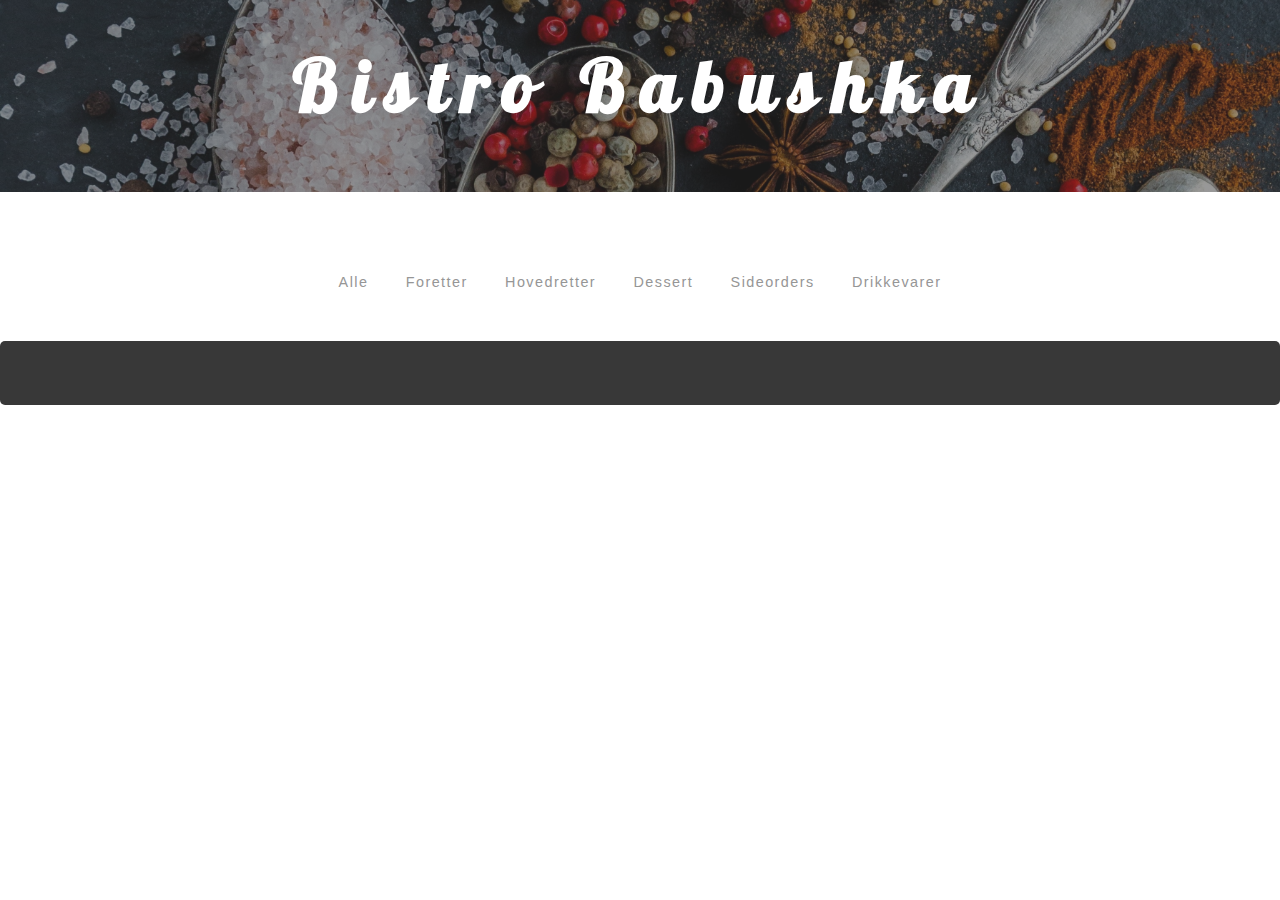
<file: index.html>
<!DOCTYPE html>
<html lang="da">

<head>
    <meta charset="utf-8">
    <meta name="viewport" content="width=device-width, initial-scale=1.0">
    <title></title>
    <link rel="stylesheet" href="style.css">
    <link href="https://fonts.googleapis.com/css?family=Galada|Montserrat&display=swap" rel="stylesheet">
</head>

<body>


    <header id="showcase">
        <div id="showcase_container">
            <h2>Bistro Babushka</h2>
        </div>
    </header>


    <h1>Alle</h1>

    <nav>
        <button class="filter valgt" data-køn="alle">Alle</button>
        <button class="filter" data-køn="forretter">Foretter</button>
        <button class="filter" data-køn="hovedretter">Hovedretter</button>
        <button class="filter" data-køn="desserter">Dessert</button>
        <button class="filter" data-køn="sideorders">Sideorders</button>
        <button class="filter" data-køn="drikkevarer">Drikkevarer</button>

    </nav>

    <section id="data-container"></section>
    <template>
        <article class="oversigt">
            <img src="" alt="">
            <h3 class="navn"></h3>
            <p class="kategori"></p>
            <p class="pris"></p>
            <p class="kort"></p>
        </article>
    </template>





    <script src="main.js"></script>
</body></html>
</file>
<file: style.css>
* {
    margin: 0;
    padding: 0;
    box-sizing: border-box;
}

h1,
h2 {
    font-family: 'Galada', cursive;
    text-align: center;
    color: #fff;
}

body {
    font-family: 'Montserrat', sans-serif;
}

section {
    padding: 10px;
    border-radius: 5px;

}


#showcase_container {
    background: rgba(49, 49, 49, 0.5);
    width: 100vw;
    height: 15vw;
    z-index: 2;
    color: #fff;
    display: flex;
    justify-content: center;
    text-align: center;
    align-content: center;
    align-items: center;
    font-size: 3em;
    letter-spacing: 0.3em;

}

#showcase {
    background-image: url(imgs/spicy.jpg);
    background-size: cover;
    width: 100vw;
    height: 15vw;
}

nav {
    display: flex;
    justify-content: center;
    margin: 1em;
    margin-bottom: 2em;

}

nav button {
    border: none;
    text-decoration: none;
    padding: 1em;
    margin: 0.3em;
    cursor: pointer;
    background: #ffffff;
    color: #969696;
    font-size: .9em;
    margin-top: 0;
    letter-spacing: 0.1em;
}

nav button:hover {
    color: #171717;
    transition: 0.5s;
}

#data-container {
    max-width: 1300px;
    margin: 0 auto;
    padding: 2em;
    background: #383838;
    display: grid;
    grid-template-columns: repeat(auto-fill, minmax(300px, 1fr));
    cursor: pointer;
    color: #fff;
    grid-gap: 20px;

    ;
}

#data-container p {
    padding: 0.2em;
    font-size: 1.2em;
}

.oversigt {
    background-color: #555555;
    border-radius: 5px;

}



img {
    max-width: 100%;
    border-radius: 5px;

}

#detalje {
    top: 0;
    left: 0;
    right: 0;
    position: fixed;
    width: 100vw;
    height: 100vh;
    background-color: rgba(0, 0, 0, 0.8);
    z-index: 1;
    overflow: scroll;

}



#detalje img {
    max-width: 600px;
    border: solid #fff 1px;
    border-radius: 5px;

}

#detalje button {
    width: 30px;
    height: 30px;
    font-size: 1.5em;
    cursor: pointer;
    background-color: rgba(255, 255, 255, 0);
    color: #fff;
    border: none;
    font-size: 2em;
    position: relative;
    top: -3vw;
    left: -30vw;

}


.ret_popup {
    margin: 20px auto;
    padding: 2em;
    background-color: #fff;
    display: flex;
    flex-direction: column;
    justify-content: center;
    align-content: center;
    align-items: center;
    padding: 4em;
    background-color: #383838;
    width: 1000px;
    border-radius: 5px;
    color: #fff;



}

.ret_popup p {
    padding: 0.1em;
    font-size: 0.8em;
    align-self: flex-start;
}

.ret_popup .pris {
    font-size: 2em;
}

.ret_popup h3 {
    font-size: 2em;
    margin-top: 0.5
}

.skjul {
    display: none;
}
</file>
